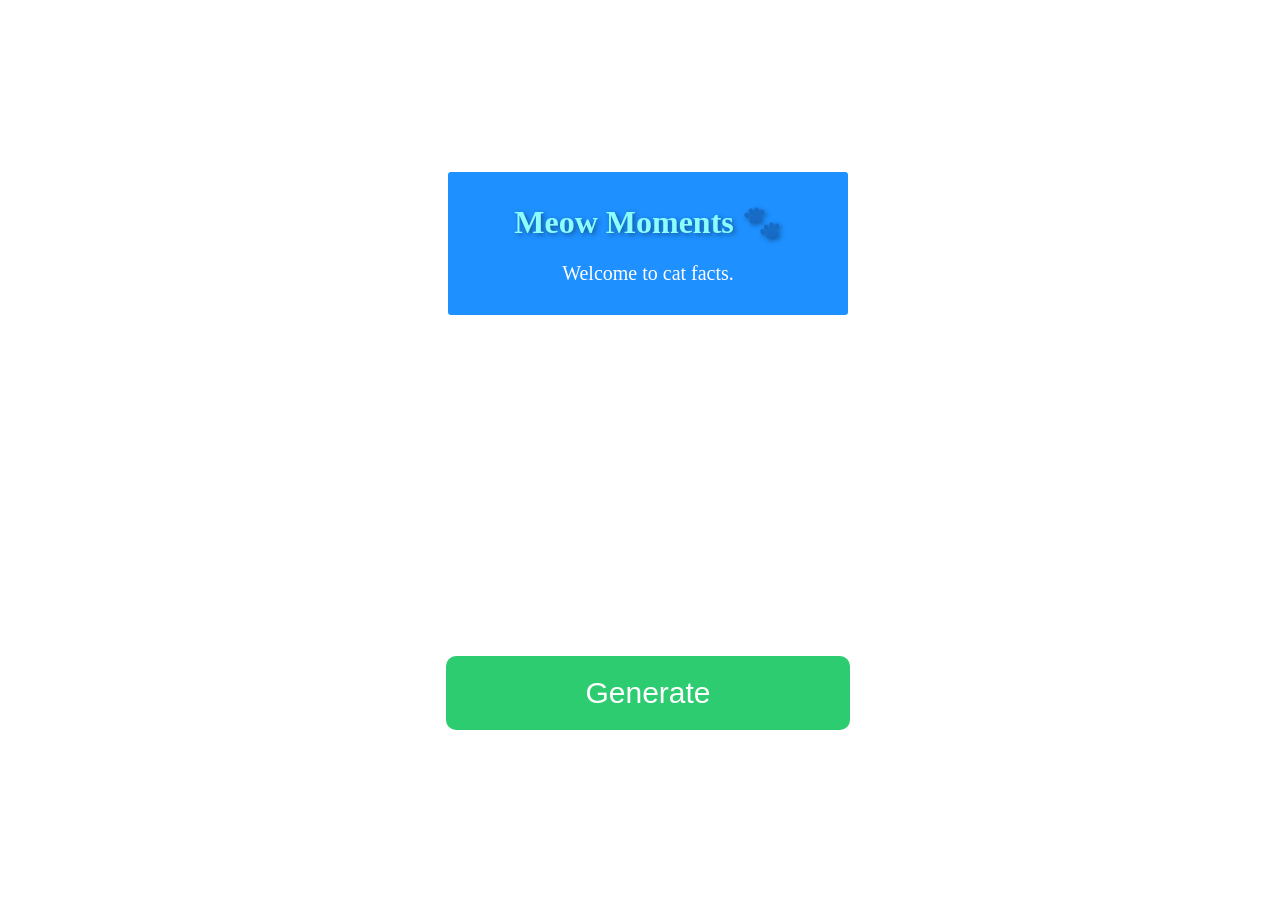
<file: Cat Fact generator/index.html>
<!DOCTYPE html>
<html lang="en">
<head>
    <meta charset="UTF-8">
    <meta name="viewport" content="width=device-width, initial-scale=1.0">
    <title>Document</title>
    <style>
        body, html {
    height: 100%;
    width: 100%;
    display: grid;
    justify-content: center;
    align-items: center;
    background: url("https://brownsburganimalclinic.com/wp-content/uploads/2023/01/blueeyedcatFI.jpg") no-repeat center center fixed;
    background-size: cover;
}

        .main{
            /* height: 200px; */
            width: 350px;
            border: 2px solid white;
            text-align: center;
            padding: 10px 25px;
            background-color: dodgerblue;
            border-radius: 5px;
            
        }
        .text{
            font-size: 20px;
            color: white;
        }
        button{
            border: none;
            background-color: #2ECC71;
            padding: 20px 10px;
            font-size: 30px;
            color: white;
            border-radius: 10px;
        }
        button:active {
            transform: scale(0.97);
            background-color: #83ebe9f4;
            
            transition: all 0.2s linear;
        }


        .head{
            /* text-decoration: underline; */
            font-weight: 700;
            color: rgb(139, 253, 255);
            text-shadow: 2px 2px 5px rgba(0, 0, 0, 0.4);
        }
    </style>
</head>
<body>
    <div class="main">
        <h1 class="head">Meow Moments 🐾</h1>
        <p class="text">Welcome to cat facts.</p>
    </div>
    <button>Generate</button>
    <script src="script.js"></script>
</body>
</html>
</file>
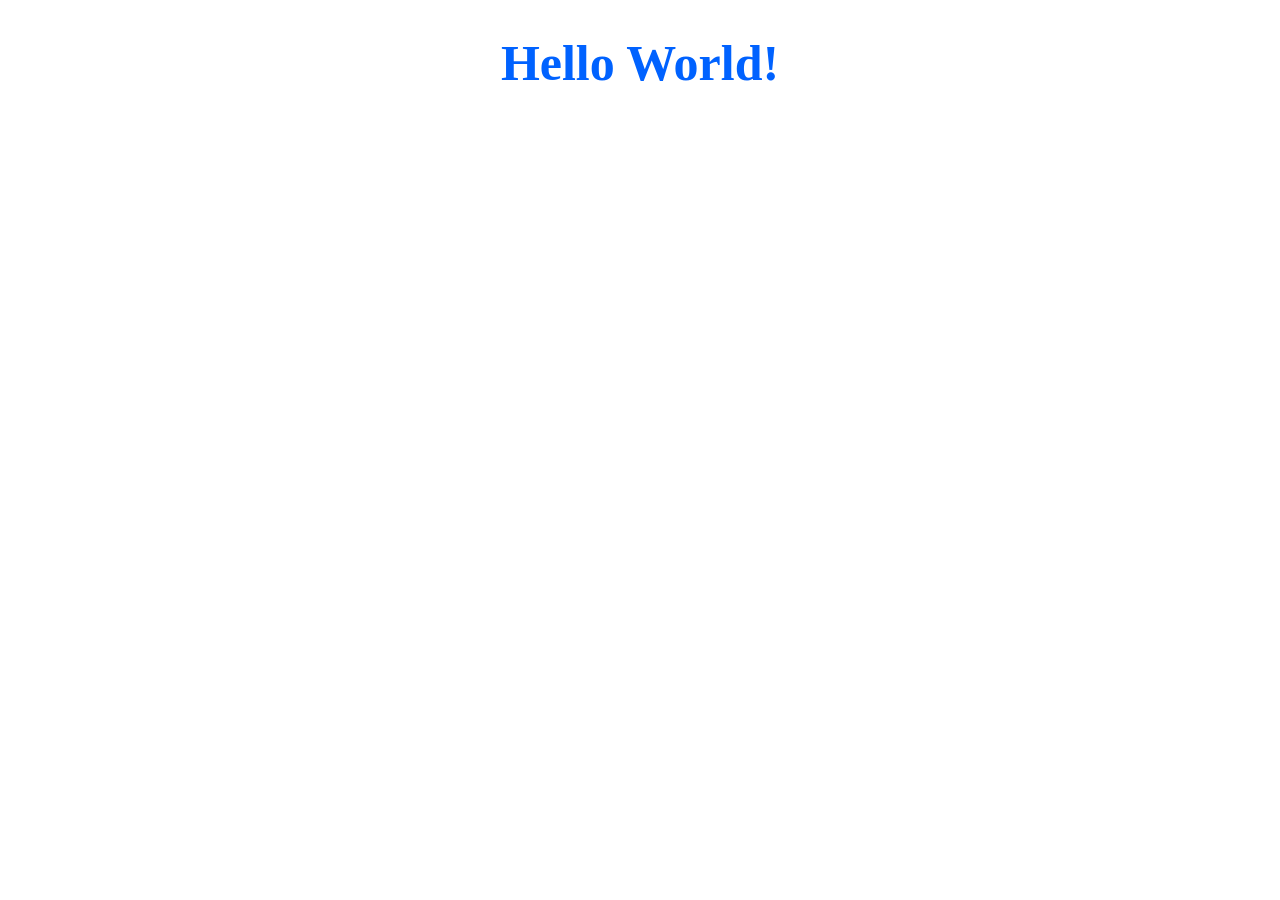
<file: first js (practice folder)/index.html>
<!DOCTYPE html>
<html lang="en">
<head>
    <meta charset="UTF-8">
    <meta name="viewport" content="width=device-width, initial-scale=1.0">
    <title>Document</title>
    <style>
        h1{
            color: rgb(0, 98, 255);
            text-shadow: 10px;
            font-size: 50px;
        }
    </style>
</head>
<body>
    <center>
        <h1  >Hello World!</h1>
    </center>
    <script src="index.js"></script>
    
</body>
</html>
</file>
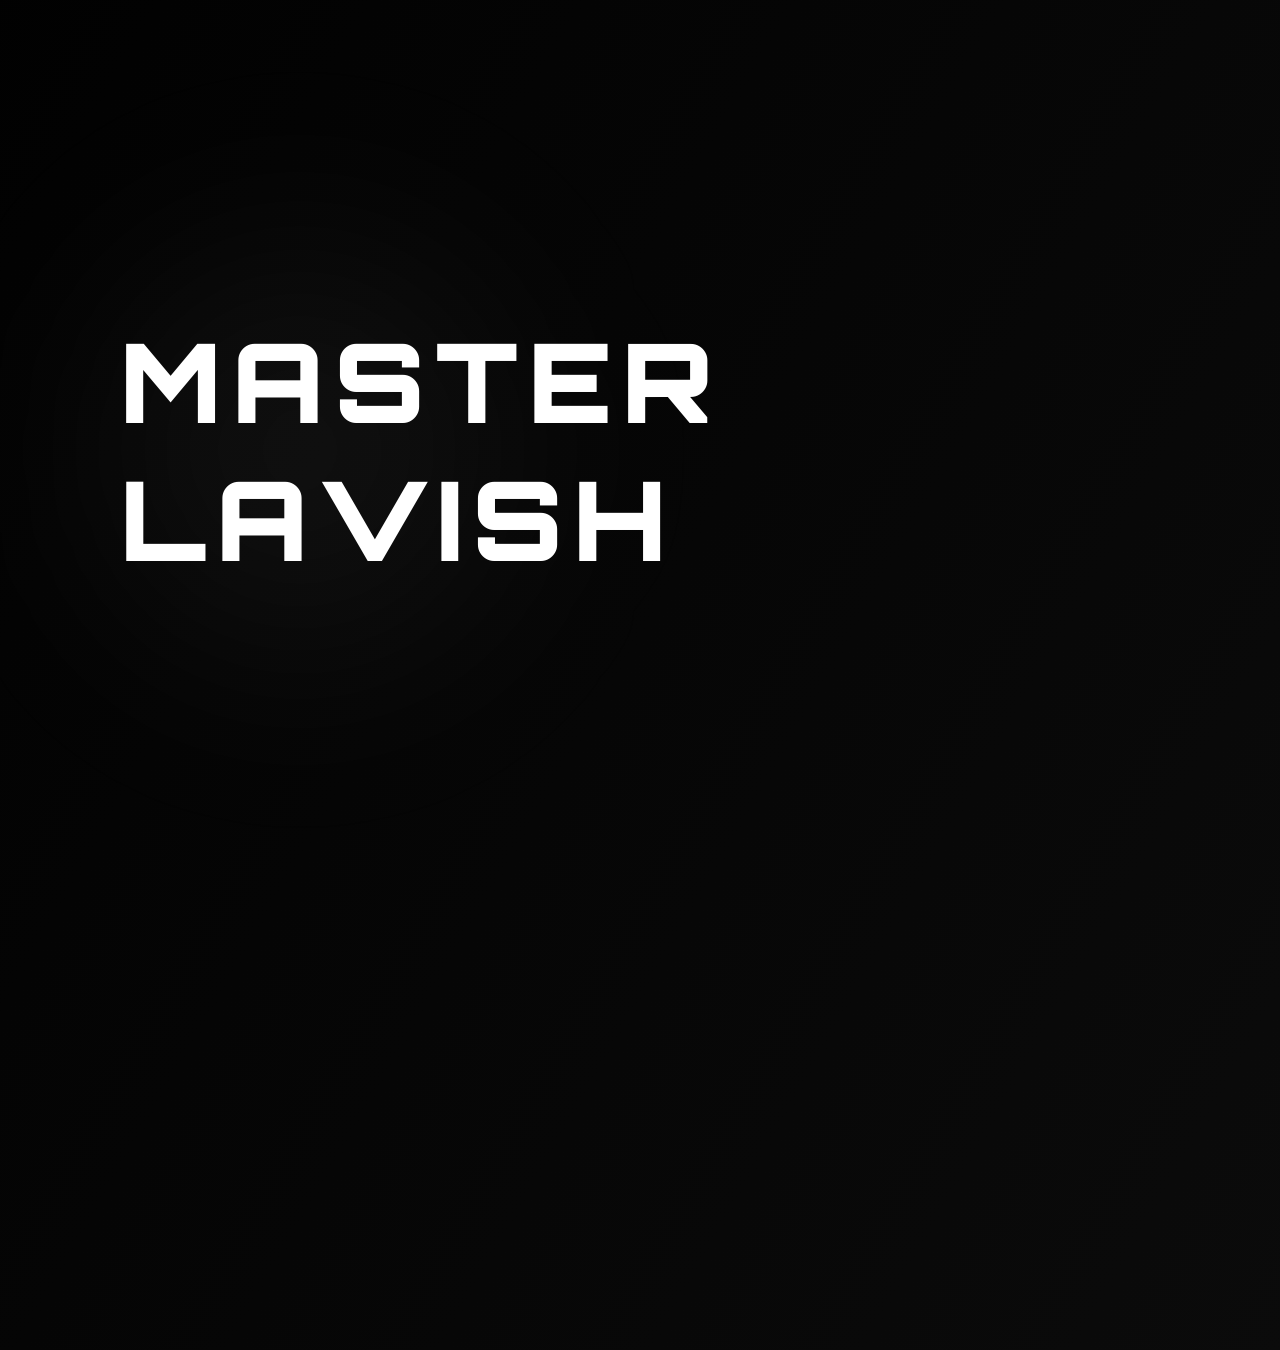
<file: first js (practice folder)/objects/index.html>
<!DOCTYPE html>
<html>
<head>

<link href="https://fonts.googleapis.com/css2?family=Orbitron:wght@700;900&display=swap" rel="stylesheet">

<style>

*{
    margin:0;
    padding:0;
    box-sizing:border-box;
}

body{
    height:100vh;
    background:#000;
    display:flex;
    align-items:center;
    justify-content:flex-start;
    overflow:hidden;
    font-family:'Orbitron', sans-serif;
    position:relative;
}

/* Slow subtle moving grayscale background */
body::before{
    content:"";
    position:absolute;
    width:200%;
    height:200%;
    background:linear-gradient(
        120deg,
        #000000,
        #111111,
        #1a1a1a,
        #0a0a0a,
        #000000
    );
    background-size:400% 400%;
    animation: subtleMove 25s ease-in-out infinite;
    z-index:-2;
}

/* Soft spotlight effect */
body::after{
    content:"";
    position:absolute;
    width:600px;
    height:600px;
    background:radial-gradient(circle, rgba(255,255,255,0.08), transparent 70%);
    filter:blur(100px);
    animation: spotlightMove 30s ease-in-out infinite alternate;
    z-index:-1;
}

/* Heading */
h1{
    padding-left:120px;
    font-size:110px;
    font-weight:900;
    letter-spacing:10px;
    text-transform:uppercase;
    color:#ffffff;
    position:relative;

    animation: floatText 8s ease-in-out infinite;
}

/* Light shimmer overlay */
h1::after{
    content:"";
    position:absolute;
    top:0;
    left:-150%;
    width:50%;
    height:100%;
    background:linear-gradient(
        90deg,
        transparent,
        rgba(255,255,255,0.2),
        transparent
    );
    animation: shimmer 8s linear infinite;
}

/* Animations */

@keyframes subtleMove{
    0%{background-position:0% 50%;}
    50%{background-position:100% 50%;}
    100%{background-position:0% 50%;}
}

@keyframes spotlightMove{
    0%{transform:translate(-200px,-150px);}
    100%{transform:translate(250px,200px);}
}

@keyframes floatText{
    0%{transform:translateY(0px);}
    50%{transform:translateY(-10px);}
    100%{transform:translateY(0px);}
}

@keyframes shimmer{
    0%{left:-150%;}
    100%{left:150%;}
}

</style>
</head>
<body>

<h1>MASTER LAVISH</h1>
<script src="practice.js"></script>

</body>
</html>
</file>
